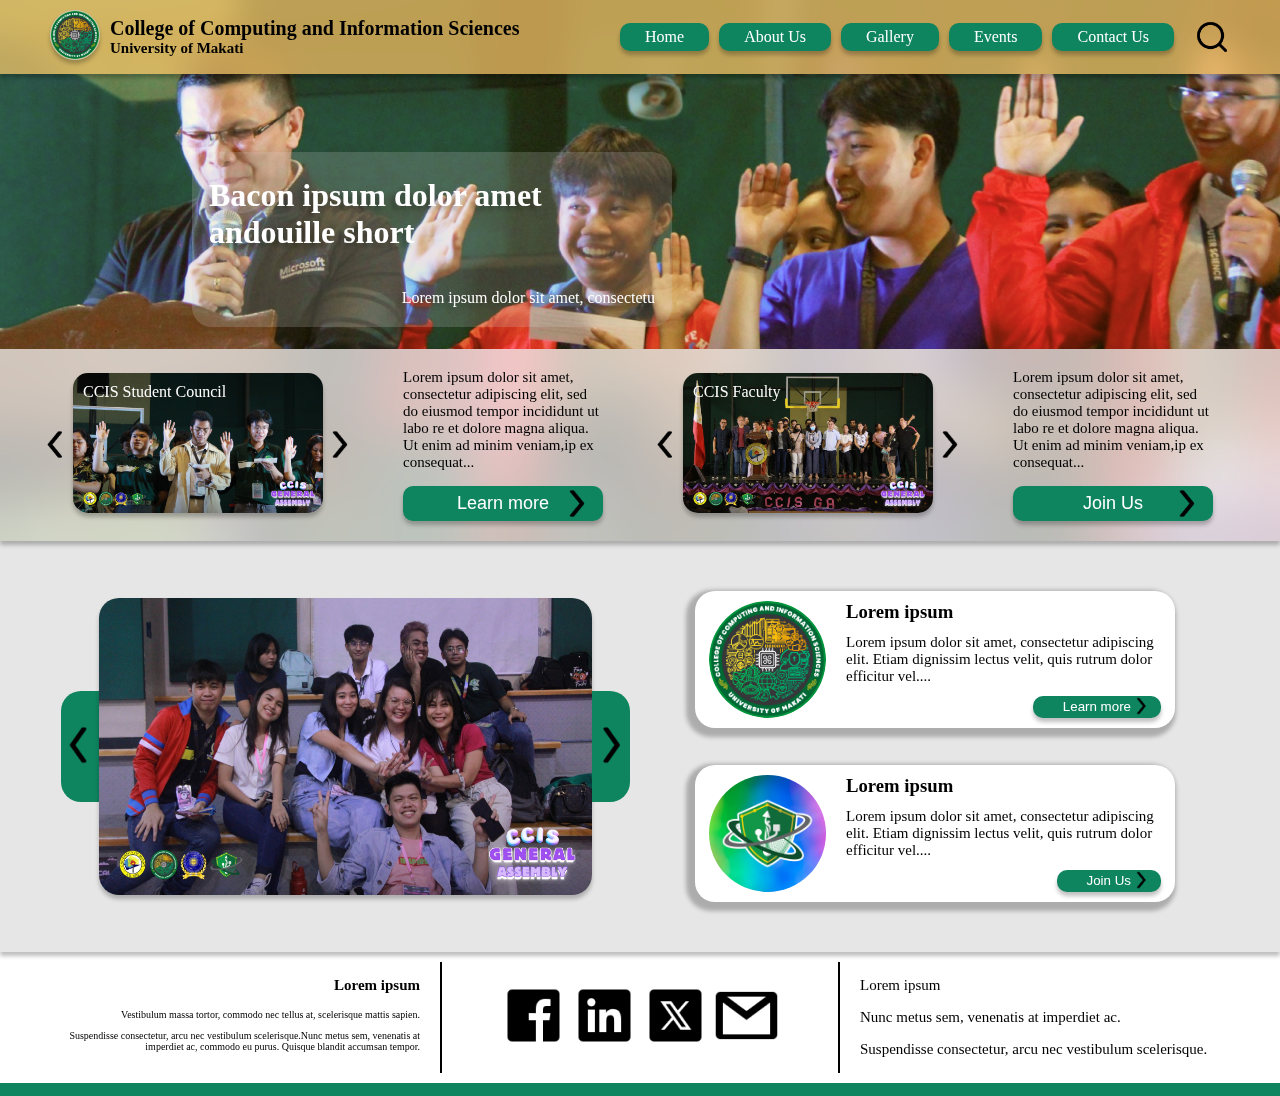
<file: index.html>
<!DOCTYPE html>

<html lang="en">
    <head>
        <title>CCIS General Assembly</title>

        <meta charset="UTF-8">
        <meta name="viewport" content="width=device-width, initial-scale=1.0">
        
        <link rel="stylesheet" href="styles/general.css">
        <link rel="stylesheet" href="styles/header.css">
        <link rel="stylesheet" href="styles/hero.css">
        <link rel="stylesheet" href="styles/featured.css">
        <link rel="stylesheet" href="styles/content.css">
        <link rel="stylesheet" href="styles/footer.css">
    </head>

    <body>
        <div class="wrapper">
            <div class="top-section-wrapper">
                <div class="header-wrapper">
                    <div class="header">
                        <div class="header-left-section">
                            <a href="index.html">
                                <img src="images/CCIS_logo.png">
                            </a>
                            <a href="index.html">    
                                <div class="header-left-section-text">
                                    <h2>College of Computing and Information Sciences</h2>
                                    <p>University of Makati</p>
                                </div>
                            </a>
                        </div>
                        <div class="header-right-section">
                            <div class="nav">
                                <a href="index.html">Home</a>
                                <a href="index.html">About Us</a>
                                <a href="index.html">Gallery</a>
                                <a href="index.html">Events</a>
                                <a href="index.html">Contact Us</a>
                            </div>
                            <img src="images/search_icon.png">
                        </div>
                    </div>
                </div>
                <div class="hero-wrapper">
                    <div class="hero-content">
                        <div class="text-wrapper">
                            <h1>
                                Bacon ipsum dolor amet andouille short 
                            </h1>
                            <p>
                                Lorem ipsum dolor sit amet, consectetu
                            </p>
                        </div>
                    </div>
                </div>
                <div class="featured-wrapper">
                    <div class="featured-wrapper-grid">
                        <div class="carousel">
                            <img src="images/chevron-left.png">
                            <div class="featured-image">
                                <img src="images/left-featured.jpg">
                                <p>CCIS Student Council</p>
                            </div>
                            <img src="images/chevron-right.png">
                        </div>
                        <div class="featured-description-wrapper">
                            <div class="featured-description">
                                <p>Lorem ipsum dolor sit amet, consectetur adipiscing elit, sed do eiusmod tempor incididunt ut labo re et dolore magna aliqua. Ut enim ad minim veniam,ip ex consequat...</p>
                                <button>Learn more <img src="images/chevron-right.png"></button>
                            </div>
                        </div>
                        <div class="carousel">
                            <img src="images/chevron-left.png">
                            <div class="featured-image">
                                <img src="images/right-featured.jpg">
                                <p>CCIS Faculty</p>
                            </div>
                            <img src="images/chevron-right.png">
                        </div>
                        <div class="featured-description-wrapper">
                            <div class="featured-description">
                                <p>Lorem ipsum dolor sit amet, consectetur adipiscing elit, sed do eiusmod tempor incididunt ut labo re et dolore magna aliqua. Ut enim ad minim veniam,ip ex consequat...</p>
                                <button>Join Us <img src="images/chevron-right.png"></button>
                            </div>
                        </div>
                    </div>
                </div>
            </div>
            <div class="content-wrapper">
                <div class="content-grid">
                    <div class="left-content">
                        <button class="carousel-button"><img src="images/chevron-left.png"></button>
                        <img src="images/content-img.jpg">
                        <button class="carousel-button"><img src="images/chevron-right.png"></button>
                    </div>
                    <div class="right-content">
                        <div class="card">
                            <div class="rectangle"></div>
                            <img src="images/CCIS_logo.png">
                            <div class="card-description">
                                <h3>Lorem ipsum</h3>
                                <p>Lorem ipsum dolor sit amet, consectetur adipiscing elit. Etiam dignissim lectus velit, quis rutrum dolor efficitur vel.... </p>
                                <div class="button-content">
                                    <button>Learn more <img src="images/chevron-right.png"></button>
                                </div>
                            </div>
                        </div>
                        <div class="card">
                            <div class="rectangle"></div>
                            <img src="images/comsoc-logo.jpg">
                            <div class="card-description">
                                <h3>Lorem ipsum</h3>
                                <p>Lorem ipsum dolor sit amet, consectetur adipiscing elit. Etiam dignissim lectus velit, quis rutrum dolor efficitur vel.... </p>
                                <div class="button-content">
                                    <button>Join Us <img src="images/chevron-right.png"></button>
                                </div>
                            </div>
                        </div>
                    </div>
                </div>
            </div>
            <div class="footer-wrapper">
                <div class="footer-content-container">
                    <div class="footer-grid">
                        <div class="left-footer">
                            <h3>Lorem ipsum</h3>
                            <p>Vestibulum massa tortor, commodo nec tellus at, scelerisque mattis sapien. </p>
                            <p>Suspendisse consectetur, arcu nec vestibulum scelerisque.Nunc metus sem, venenatis at imperdiet ac, commodo eu purus. Quisque blandit accumsan tempor.</p>
                        </div>
                        <div class="middle-footer">
                            <div class="socials">
                                <a href="https:facebook.com"><img src="images/Facebook.png"></a>
                                <a href="https:linkedin.com"><img src="images/LinkedIn.png"></a>
                                <a href="https:twitter.com"><img src="images/TwitterX.png"></a>
                                <a href="https:gmail.com"><img src="images/Gmail Logo.png"></a>
                            </div>
                        </div>
                        <div class="right-footer">
                            <p>Lorem ipsum</p>
                            <p>Nunc metus sem, venenatis at imperdiet ac.</p>
                            <p>Suspendisse consectetur, arcu nec vestibulum scelerisque.</p>
                        </div>
                    </div>
                </div>
                <div class="bottom-footer"></div>
            </div>
        </div>    
    </body>
</html>
</file>
<file: styles/general.css>
body {
    margin: 0;
}

* {
    box-sizing: border-box;
}

* a {
    color: white;
    text-decoration: none;
}

.top-section-wrapper {
    display: flex;
    flex-direction: column;
    background-image: url(backgrounds/hero-image.png);
}
</file>
<file: styles/header.css>
.header-wrapper {
    width: 100%;
    display: flex;
    justify-content: center;
    background: rgba(255, 202, 106, 0.70);
    box-shadow: 0px 4px 4px 0px rgba(0, 0, 0, 0.25);
    backdrop-filter: blur(15px);
    padding: 10px 50px;
    box-shadow: 0px 4px 4px 0px rgba(0, 0, 0, 0.25);
}

.header {
    display: flex;
    justify-content: space-between;
    width: 100%;
    max-width: 1500px;
}

.header-left-section {
    display: flex;
    align-items: center;
}

.header-left-section img {
    width: 50px;
    height: 50px;
    margin-right: 10px;
    border-radius: 25px;
    border: 1.5px solid #C3C3C3;
    box-shadow: 0px 4px 4px 0px rgba(0, 0, 0, 0.25);
}

.header-left-section h2, .header-left-section p {
    margin: 0;
    color: black;
}

.header-left-section h2 {
    font-size: clamp(0.875rem, -0.25rem + 2vw, 1.25rem);
}

.header-left-section p {
    font-size: 15px;
    font-weight: bold;
}

.header-left-section-text {
    margin-right: 10px;
}

.header-right-section {
    display: flex;
    align-items: center;
}

.header-right-section>img {
    width: 36px;
    height: 36px;
    margin-left: 10px;
}

.nav {
    display: flex;
    justify-content: end;
    flex-wrap: wrap;
}

.nav a {
    background-color: #0E855E;
    padding: 5px 25px;
    border-radius: 10px;
    font-size: clamp(0.75rem, 0rem + 1.333vw, 1rem);
    margin-right: 10px;
    box-shadow: 0px 4px 4px 0px rgba(0, 0, 0, 0.25);
}

@media (max-width: 1210px) {
    .nav a {
        padding: 5px 15px;
    }
}
</file>
<file: styles/hero.css>
.hero-wrapper {
    margin: 0 15%;
}

.hero-content {
    width: 100%;
}

.text-wrapper {
    background-color: rgba(217, 217, 217, 0.2);
    border-radius: 20px;
    width: 30%;
    padding: 4px 17px;
    color: white;
    display: flex;
    flex-direction: column;
    margin-top: 78px;
    margin-bottom: 22px;
    min-width: 480px;
    max-width: 480px;
}

.text-wrapper h1 {
    text-shadow: -4px 4px 4px rgba(0, 0, 0, 0.25);
}

.text-wrapper p {
    text-align: end;
    text-shadow: -4px 4px 4px rgba(0, 0, 0, 0.25);
}
</file>
<file: styles/featured.css>
.featured-wrapper {
    width: 100%;
    -webkit-backdrop-filter: blur(30px) brightness(100%);
    backdrop-filter: blur(30px) brightness(100%);
    background-color: #ffffffb2;
    box-shadow: 0px 4px 4px #00000040;
    padding: 20px 40px;
}

.featured-wrapper-grid {
    margin: auto;
    display: grid;
    grid-template-columns: 1fr 1fr 1fr 1fr;
    gap: 20px;
    max-width: 1200px;
}

@media (max-width: 1190px){
    .featured-wrapper-grid {
        grid-template-columns: 1fr 1fr;
        max-width: 80%;
    }    
}

.carousel {
    display: flex;
    align-items: center;
    justify-content: center;
}

.carousel>img {
    height: 33px;
}

.featured-image {
    position: relative;
}

.featured-image img{
    box-shadow: 0px 4px 4px 0px rgba(0, 0, 0, 0.25);
    width: 250px;
    border-radius: 15px;
}

.featured-image p {
    position: absolute;
    top: 10px;
    left: 10px;
    color: white;
    margin: 0;
}

.featured-description-wrapper {
    display: flex;
    justify-content: center;
}

.featured-description {
    display: flex;
    flex-direction: column;
    justify-content: space-between;
}

.featured-description p {
    margin-top: 0;
    width: 200px;
    font-size: 15px;
}

.featured-description button {
    position: relative;
    color: white;
    border: none;
    background-color: #0E855E;
    border-radius: 10px;
    line-height: 33px;
    max-width: 232px;
    width: 100%;
    font-size: 18px;
    box-shadow: 0px 4px 4px 0px rgba(0, 0, 0, 0.25);
}

.featured-description img {
    position: absolute;
    height: 33px;
    right: 10px;
}
</file>
<file: styles/content.css>
.content-wrapper {
    width: 100%;
    background-color: #e6e6e6;
    box-shadow: 0px 4px 4px #00000040;
    padding: 50px 50px;
}

.content-grid {
    display: grid;
    grid-template-columns: 1fr 1fr;
    max-width: 1600px;
    margin: auto;
}

@media (max-width: 1190px){
    .content-grid {
        grid-template-columns: 1fr;
        gap: 40px;
    }
}

.left-content {
    display: flex;
    flex-direction: row;
    align-items: center;
    justify-content: center;
}

.left-content button {
    background-color: #0e855e;
    width: 38px;
    border: none;
    padding: 32px 0;
}

.carousel-button:first-child {
    border-radius: 20px 0 0 20px;
}

.carousel-button:last-child {
    border-radius: 0 20px 20px 0;
}

.left-content button img {
    height: 44px;
    width: 38px;
}

.left-content>img {
    width: 493px;
    height: 297px;
    box-shadow: 0px 4px 4px #00000040;
    border-radius: 20px;
}

.right-content {
    display: flex;
    flex-direction: column;
    align-items: center;
    justify-content: center;
}

.card {
    display: flex;
    background-color: #ffffff;
    align-items: center;
    border-radius: 20px;
    box-shadow: -4px 4px 4px 5px #00000040;
    padding: 10px 14px;
    width: 480px;
}

.card:first-child {
    margin-bottom: 37px;
}

.card>img {
    width: 117px;
    height: 117px;
    border-radius: 100px;
    margin-right: 20px;
}

.card * {
    margin: 0;
}

.button-content {
    width: 100%;
    display: flex;
    justify-content: end;
}

.card-description {
    display: flex;
    flex-direction: column;
    justify-content: space-between;
    height: 100%;
}

.card-description p {
    font-size: 15px;
}

.card-description button {
    position: relative;
    height: 22px;
    border: none;
    background-color: #0e855e;
    border-radius: 10px;
    box-shadow: 0px 4px 4px 0px rgba(0, 0, 0, 0.25);
    color: white;
    line-height: 22px;
    padding: 0 30px;
}

.card-description img {
    width: 20px;
    height: 20px;
    position: absolute;
}
</file>
<file: styles/footer.css>
.footer-wrapper {
    width: 100%;
    display: flex;
    flex-direction: column;
}

.footer-content-container {
    padding: 10px 50px 10px;
    display: flex;
    justify-content: center;
}

.footer-grid {
    display: grid;
    grid-template-columns: 1fr 1fr 1fr;
    max-width: 1400px;
    gap: 2px;
}

.left-footer {
    text-align: right;
    border-right: solid 2px black;
    padding-right: 20px;
}

.left-footer h3 {
    font-size: 15px;
}

.left-footer p {
    font-size: 10px;
}

.socials {
    height: 100%;
    width: 100%;
    display: flex;
    justify-content: center;
    align-items: center;
}

.right-footer {
    border-left: solid 2px black;
    padding-left: 20px;
}

.right-footer p {
    font-size: 15px;
}

.bottom-footer {
    width: 100%;
    height: 13px;
    background-color: #0E855E;
}
</file>
